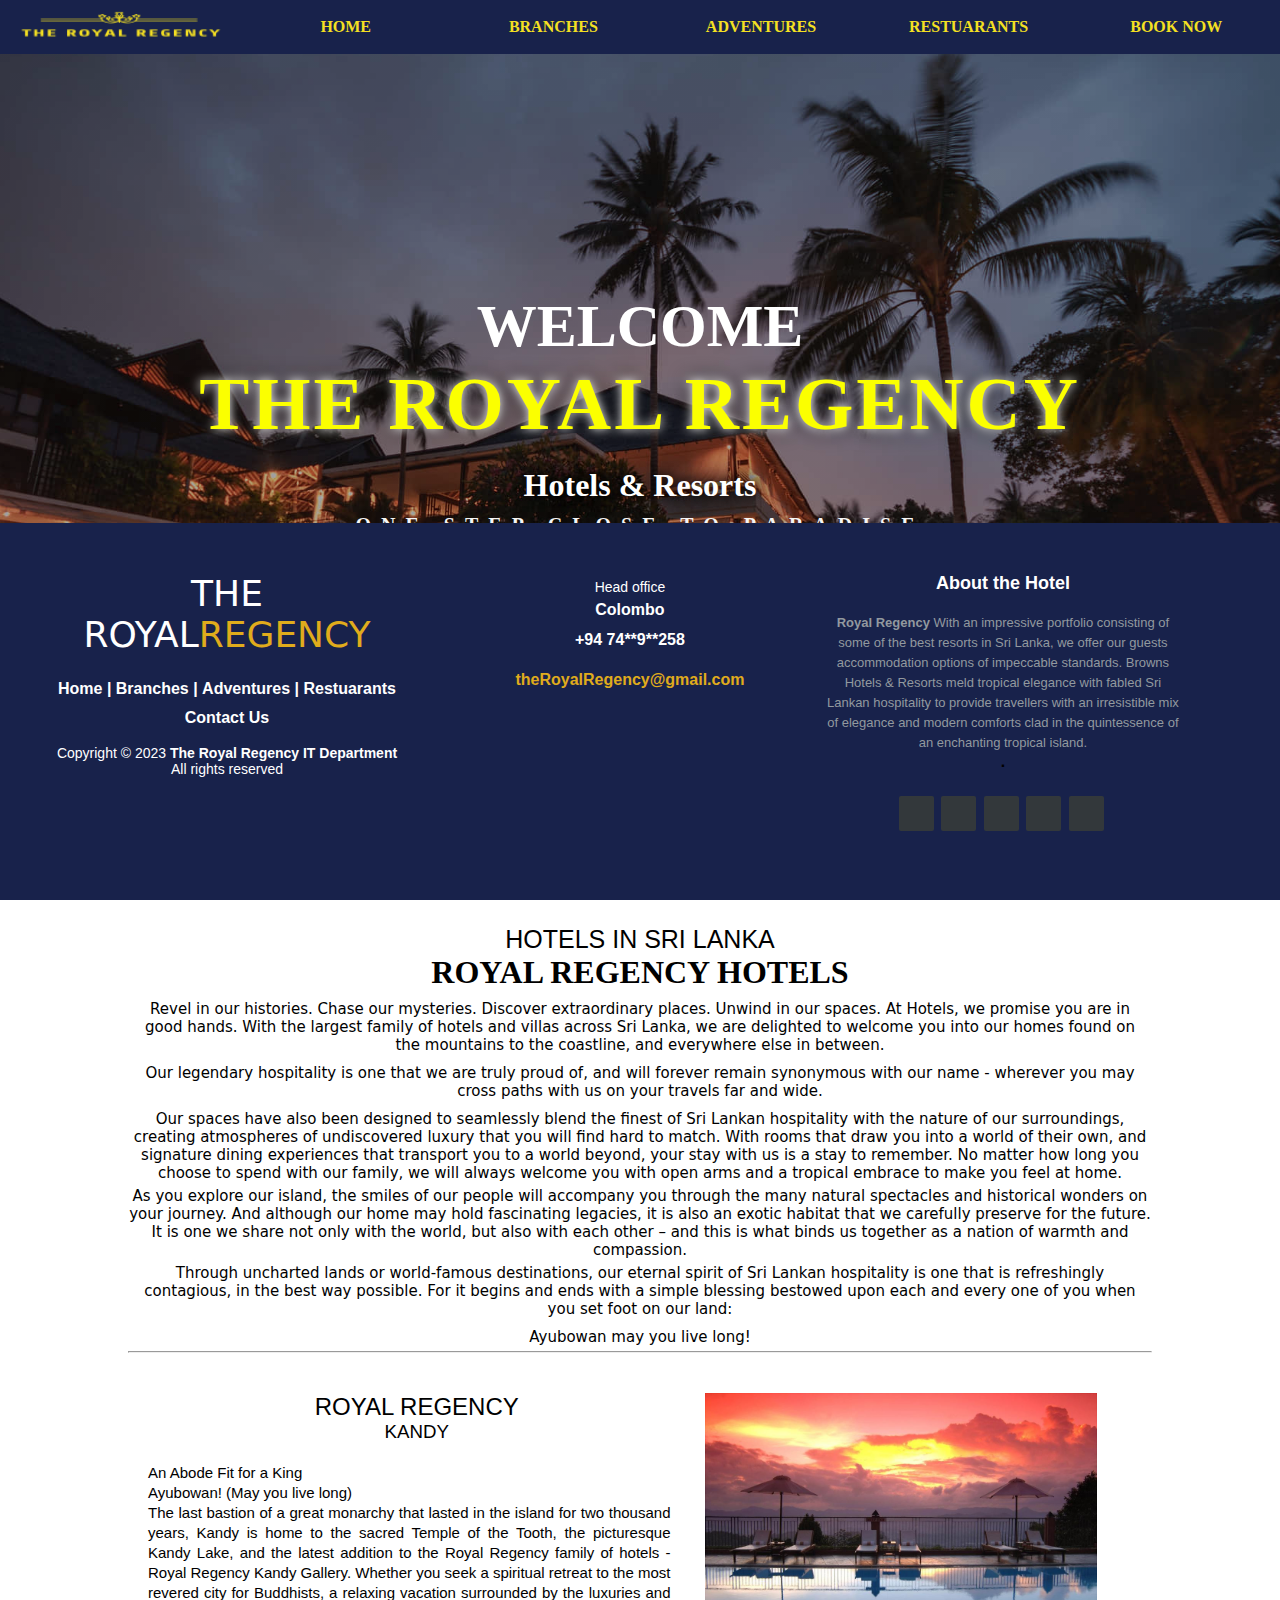
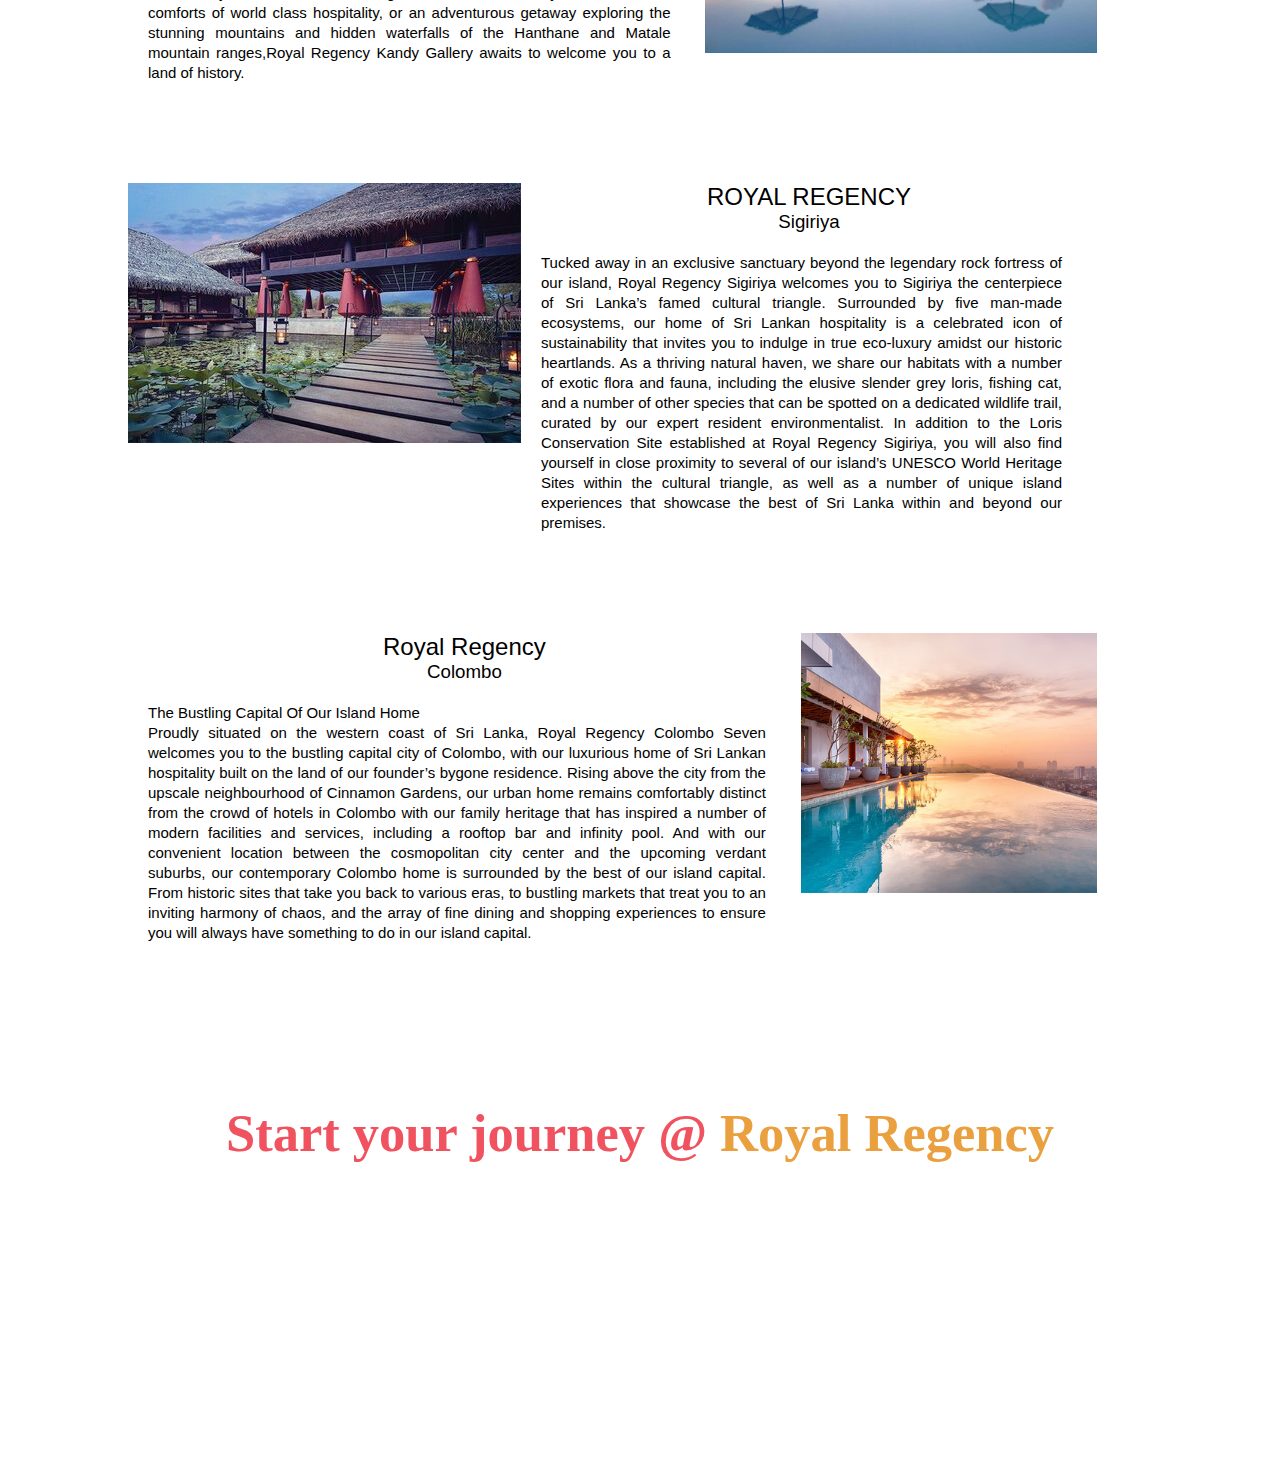
<file: HW/index.html>
<!DOCTYPE html>
<html lang="en">
<head>
    <meta charset="UTF-8"> 
    <meta name="viewport" content="width=device-width, initial-scale=1.0">
    <link rel="stylesheet" href="style.css" type="text/css">
    <title>THE ROYAL REGENCY</title>
</head>
<body class="html">
   <header>
      <section class="header">
            <ul class="main-ul">
                <li class="logo"><img src="./resize-logo8.png" alt=""></li>
                <li class="home"><a href="./index.html">HOME</a></li>
                <li class="branches"><a href="./branches.html">BRANCHES</a>
                <li class="ad"><a href="">ADVENTURES</a></li>
                <li class="rest"><a href="">RESTUARANTS</a></li>
                 <li class="btn"><a href="">BOOK NOW</a></li>
            </ul>

      </section>
   </header> 
    <section class="content" id="content">
        <section class="outer">
            <section class="name">
                <h2>WELCOME</h2>
                <h1 class="main-name">THE ROYAL REGENCY <br> <h3>Hotels & Resorts</h3> </h1><h4 class="slogan">One step close to Paradise</h4> 
            </section>
            <section class="button">
                <button><a href="">BOOK NOW</a></button>

            </section>
        </section>
       
    </section>
    <section class="about">
        <section class="intro" id="int">
            <h3><span>HOTELS IN SRI LANKA</span></h3>
            <h1>ROYAL REGENCY HOTELS</h1>
        </section>
        <section class="p">
            <p class="p1">
                Revel in our histories. Chase our mysteries. Discover extraordinary places. Unwind in our spaces. At  Hotels, we promise you are in good hands. With the largest family of hotels and villas across Sri Lanka, we are delighted to welcome you into our homes found on the mountains to the coastline, and everywhere else in between.
            </p>
            <p class="p1">
                Our legendary hospitality is one that we are truly proud of, and will forever remain synonymous with our name - wherever you may cross paths with us on your travels far and wide.
            </p>
            <p class="p1">
                Our spaces have also been designed to seamlessly blend the finest of Sri Lankan hospitality with the nature of our surroundings, creating atmospheres of undiscovered luxury that you will find hard to match. With rooms that draw you into a world of their own, and signature dining experiences that transport you to a world beyond, your stay with us is a stay to remember. No matter how long you choose to spend with our family, we will always welcome you with open arms and a tropical embrace to make you feel at home.
            </p>
            <p>
                As you explore our island, the smiles of our people will accompany you through the many natural spectacles and historical wonders on your journey. And although our home may hold fascinating legacies, it is also an exotic habitat that we carefully preserve for the future. It is one we share not only with the world, but also with each other – and this is what binds us together as a nation of warmth and compassion.
            </p>
            <p class="p1">
                Through uncharted lands or world-famous destinations, our eternal spirit of Sri Lankan hospitality is one that is refreshingly contagious, in the best way possible. For it begins and ends with a simple blessing bestowed upon each and every one of you when you set foot on our land:
            </p>
            <p class="p1">
                <b>Ayubowan</b> may you live long!
            </p>
            <hr>
        </section> 
        
    </section>
    <article class="specials">
        
        <section class="discription">
            <section class = "text">
                <h2>ROYAL REGENCY<br>
                <h3>KANDY</h3></h2>
                
            <p>
                An Abode Fit for a King <br>
                Ayubowan! (May you live long) <br>
                The last bastion of a great monarchy that lasted in the island for two thousand years, Kandy is home to the sacred Temple of the Tooth, the picturesque Kandy Lake, and the latest addition to the Royal Regency family of hotels - Royal Regency Kandy Gallery.
                Whether you seek a spiritual retreat to the most revered city for Buddhists, a relaxing vacation surrounded by the luxuries and comforts of world class hospitality, or an adventurous getaway exploring the stunning mountains and hidden waterfalls of the Hanthane and Matale mountain ranges,Royal Regency Kandy Gallery awaits to welcome you to a land of history.
            
            </section>
                <img src="./1.jpg" alt="Kandy img">
            </p>

    </article>
    <article  class="specials">
        <section class="discription">
            
            <img src="./sigiriya-393x260.jpg" alt="Sigiriya img" id="sigiriya">
            <section class="text">
                <h2>ROYAL REGENCY</h2>
                <h3>Sigiriya</h3></h2>
            
            <p >
                Tucked away in an exclusive sanctuary beyond the legendary rock fortress of our island, Royal Regency Sigiriya welcomes you to Sigiriya  the centerpiece of Sri Lanka’s famed cultural triangle. Surrounded by five man-made ecosystems, our home of Sri Lankan hospitality is a celebrated icon of sustainability that invites you to indulge in true eco-luxury amidst our historic heartlands. As a thriving natural haven, we share our habitats with a number of exotic flora and fauna, including the elusive slender grey loris, fishing cat, and a number of other species that can be spotted on a dedicated wildlife trail, curated by our expert resident environmentalist. In addition to the Loris Conservation Site established at Royal Regency Sigiriya, you will also find yourself in close proximity to several of our island’s UNESCO World Heritage Sites within the cultural triangle, as well as a number of unique island experiences that showcase the best of Sri Lanka within and beyond our premises.
            </section>
            </p>
            
        </section>

    </article>
    <article class="specials">
        <section class="discription">
            <section class="text">
                <h2 class="H2">Royal Regency</h2>
                <h3>Colombo</h3>
                <p >
                    <span>The Bustling Capital Of Our Island Home</span><br>
                    Proudly situated on the western coast of Sri Lanka, Royal Regency Colombo Seven welcomes you to the bustling capital city of Colombo, with our luxurious home of Sri Lankan hospitality built on the land of our founder’s bygone residence. Rising above the city from the upscale neighbourhood of Cinnamon Gardens, our urban home remains comfortably distinct from the crowd of hotels in Colombo with our family heritage that has inspired a number of modern facilities and services, including a rooftop bar and infinity pool. And with our convenient location between the cosmopolitan city center and the upcoming verdant suburbs, our contemporary Colombo home is surrounded by the best of our island capital. From historic sites that take you back to various eras, to bustling markets that treat you to an inviting harmony of chaos, and the array of fine dining and shopping experiences to ensure you will always have something to do in our island capital.
            </section>
                    <img src="./colombo_393x345.jpg" alt="Colombo img" id="colombo-img">
                </p>
                
        </section>
                

    </article>
    <header class="header-2">
        <h2>Start your journey @ <span>Royal Regency</span> </h2>
    </header>
    <footer class="footer-distributed">

        <section class="footer-left">
            <h3>THE ROYAL<span>REGENCY</span></h3>

            <p class="footer-links">
                <a href="#">Home</a>
                |
                <a href="#">Branches</a>
                |
                <a href="#">Adventures</a>
                |
                <a href="#">Restuarants</a>

                <a href="#">Contact Us</a>
            </p>

            <p class="footer-company-name">Copyright © 2023 <strong>The Royal Regency IT Department</strong> All rights reserved</p>
        </section>

        <section class="footer-center">
            <section>
                <i class="fa fa-map-marker"></i>
                <p><span>Head office</span>
                    Colombo</p>
            </section>

            <section>
                <i class="fa fa-phone"></i>
                <p>+94 74**9**258</p>
            </section>
            <section>
                <i class="fa fa-envelope"></i>
                <p><a href="mailto:sagar00001.co@gmail.com">theRoyalRegency@gmail.com</a></p>
            </section>
        </section>
        <section class="footer-right">
            <p class="footer-company-about">
                <span>About the Hotel</span>
                <strong>Royal Regency</strong> With an impressive portfolio consisting of some of the best resorts in Sri Lanka, we offer our guests accommodation options of impeccable standards. Browns Hotels & Resorts meld tropical elegance with fabled Sri Lankan hospitality to provide travellers with an irresistible mix of elegance and modern comforts clad in the quintessence of an enchanting tropical island.
            </p>.
            </p>
            <section class="footer-icons">
                <a href="#"><i class="fa fa-facebook"></i></a>
                <a href="#"><i class="fa fa-instagram"></i></a>
                <a href="#"><i class="fa fa-linkedin"></i></a>
                <a href="#"><i class="fa fa-twitter"></i></a>
                <a href="#"><i class="fa fa-youtube"></i></a>
            </section>
        </section>
    </footer>

</body>
</html>
</file>
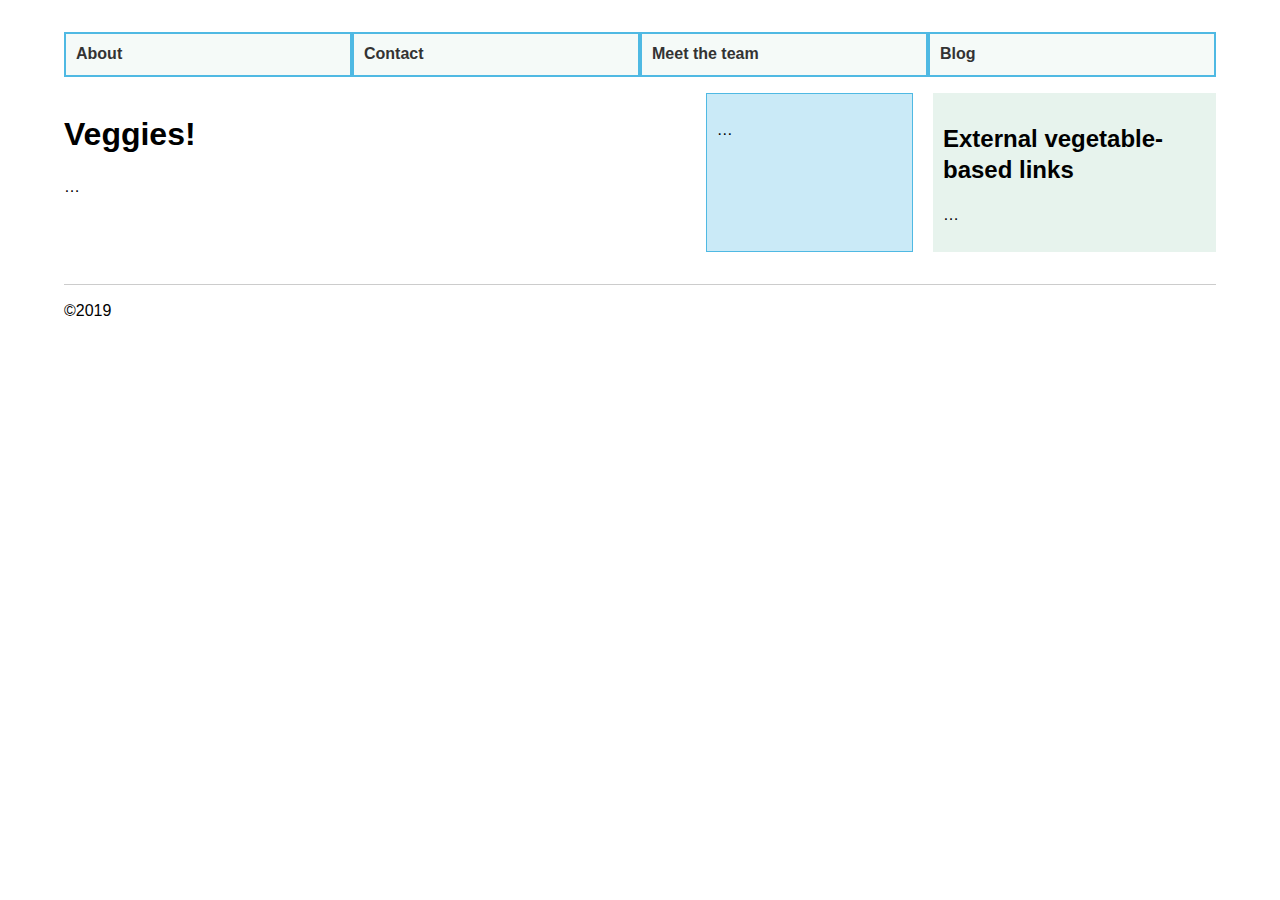
<file: media quaries/index.html>
<!DOCTYPE html>
<html lang="en">
<head>
    <meta charset="UTF-8">
    <meta name="viewport" content="width=device-width, initial-scale=1.0">
    <link rel="stylesheet" href="./style.css" type="text/css">
    <link rel="apple-touch-icon" sizes="180x180" href="./apple-touch-icon.png">
    <link rel="icon" type="image/png" sizes="32x32" href="./favicon-32x32.png">
    <link rel="icon" type="image/png" sizes="16x16" href="./favicon-16x16.png">
    <link rel="manifest" href="./manifest.json">
    <link rel="mask-icon" href="./safari-pinned-tab.svg" color="#5bbad5">
    <meta name="msapplication-TileColor" content="#da532c">
    <meta name="theme-color" content="#ffffff">
    <title>Document</title>
</head>
<body>
    <div class="wrapper">
      <header>
        <nav>
          <ul>
            <li><a href="">About</a></li>
            <li><a href="">Contact</a></li>
            <li><a href="">Meet the team</a></li>
            <li><a href="">Blog</a></li>
          </ul>
        </nav>
      </header>
      <main>
        <article>
          <div class="content">
            <h1>Veggies!</h1>
            <p>…</p>
          </div>
          <aside class="related">
            <p>…</p>
          </aside>
        </article>
  
        <aside class="sidebar">
          <h2>External vegetable-based links</h2>
          <ul>
            <li>…</li>
          </ul>
        </aside>
      </main>
  
      <footer><p>&copy;2019</p></footer>
    </div>
  </body>
  
</html>
</file>
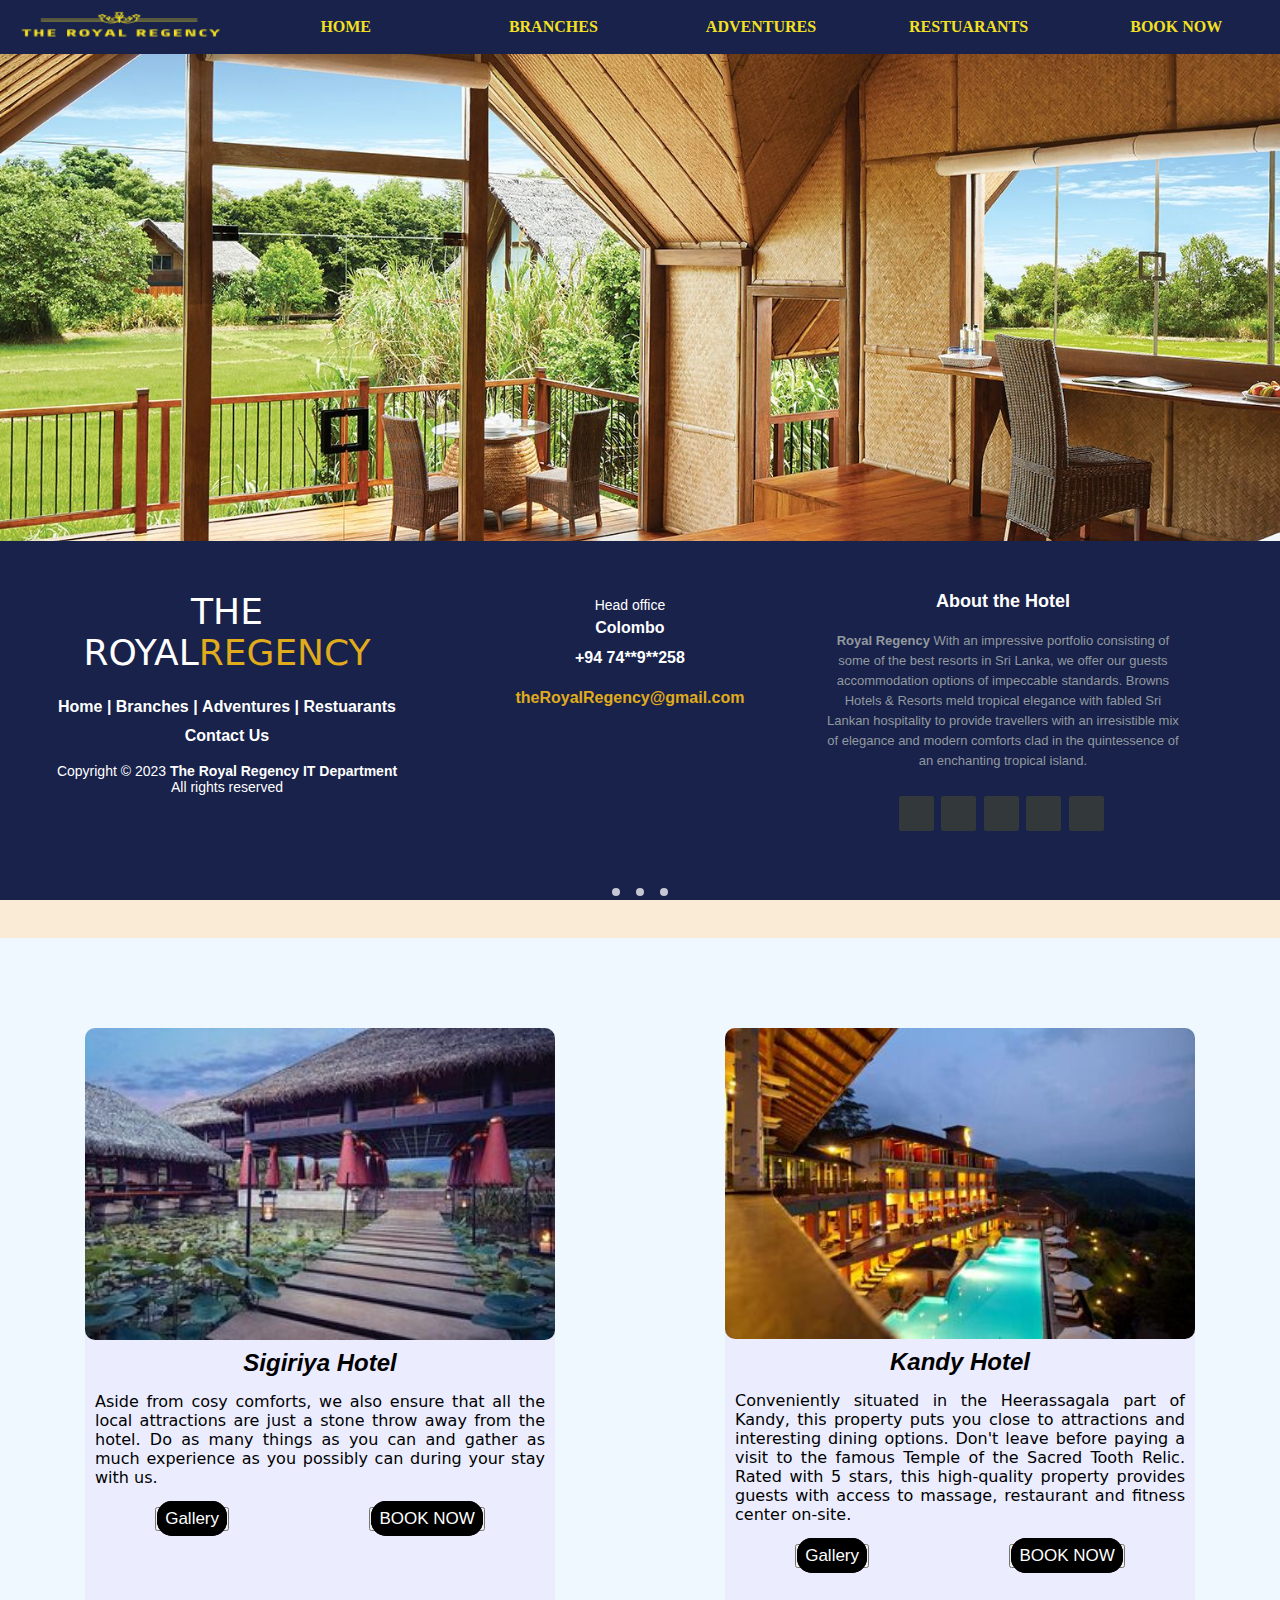
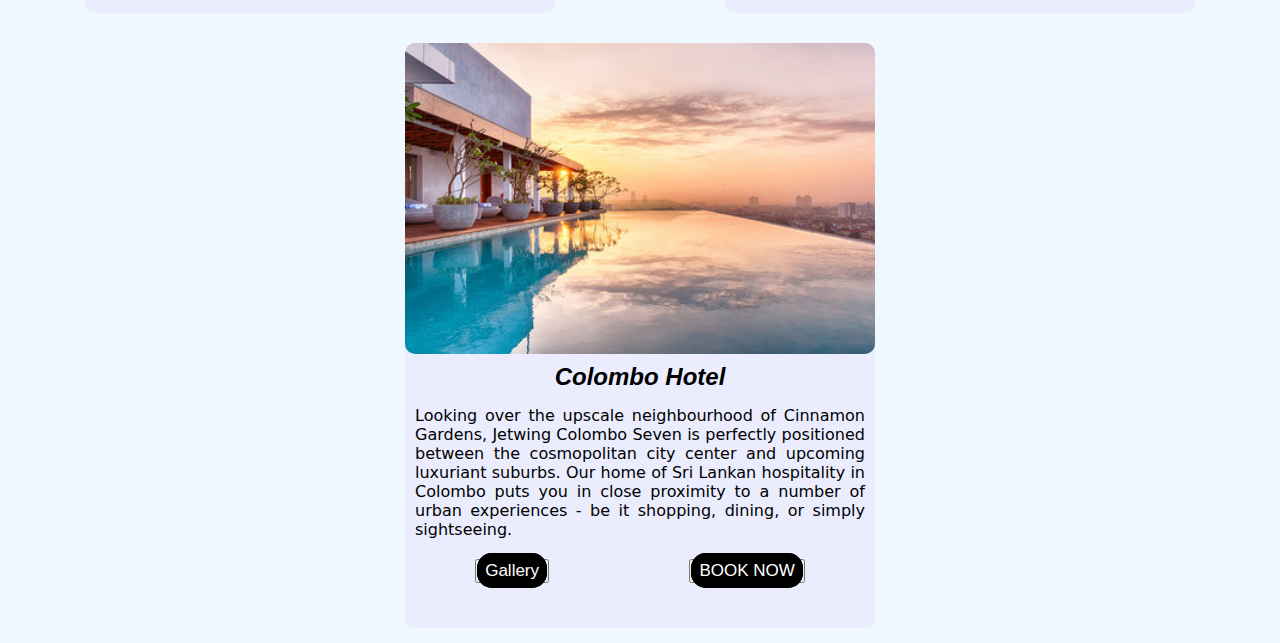
<file: HW/branches.html>
<!DOCTYPE html>
<html lang="en">
<head>
    <meta charset="UTF-8">
    <meta name="viewport" content="width=device-width, initial-scale=1.0">
    <link rel="stylesheet" href="style.css" type="text/css">
    <title>RR||BRANCHES</title>
</head>
<body>
    <header>
    <section class="header">
              <ul class="main-ul">
                  <li class="logo"><img src="./resize-logo8.png" alt=""></li>
                  <li class="home"><a href="./index.html">HOME</a></li>
                  <li class="branches"><a href="./branches.html">BRANCHES</a>
                  <li class="ad"><a href="">ADVENTURES</a></li>
                  <li class="rest"><a href="">RESTUARANTS</a></li>
                   <li class="btn"><a href="">BOOK NOW</a></li>
              </ul>
  
    </section>
    </header> 
    <section class="img-container">
        <section class="slider-wrapper">
            <section class="slider">
                <img id="slide-1" src="./slider-5.jpg" alt="image of">
                <img id="slide-2" src="./background 4.jpg" alt="">
                <img id="slide-3" src="./slider-1.jpg" alt="">
            </section>
            <section class="slider-nav">
                <a href="#slide-1"></a>
                <a href="#slide-2"></a>
                <a href="#slide-3"></a>
            </section>
        </section>
    </section>
    <section class="header-branches"><h2>An experience that appeals to all your senses</h2></section>
    <section class="our-hotels">
        <section class="container-hotels">
            <section class="hotel">
                <section class="hotel-img">
                    <img src="./sigiriya-300x199.jpg" alt=" ">
                </section>
                <section class="hotel-body">
                    <h2>Sigiriya Hotel</h2>
                    <p>Aside from cosy comforts, we also ensure that all the local attractions are just a stone throw away from the hotel. Do as many things as you can and gather as much experience as you possibly can during your stay with us.
                    </p>
                </section>
                <section class="hotel-btn">
                    <button class="gallery"><a href="">Gallery</a></button> <button class=""><a href="">BOOK NOW</a></button>
                </section>
            </section>
            <section class="hotel">
                <section class="hotel-img">
                    <img src="./2_393x260.jpg" alt="">
                </section>
                <section class="hotel-body">
                    <h2>Kandy Hotel</h2>
                    <p>Conveniently situated in the Heerassagala part of Kandy, this property puts you close to attractions and interesting dining options. Don't leave before paying a visit to the famous Temple of the Sacred Tooth Relic. Rated with 5 stars, this high-quality property provides guests with access to massage, restaurant and fitness center on-site.</p>
                </section>
                <section class="hotel-btn">
                    <button class="gallery"><a href="">Gallery</a></button> <button class=""><a href="">BOOK NOW</a></button>
                </section>
                
            </section>
            <section class="hotel">
                <section class="hotel-img">
                    <img src="./colombo_393x260.jpg" alt="">
                </section>
                <section class="hotel-body">
                    <h2>Colombo Hotel</h2>
                    <p>Looking over the upscale neighbourhood of Cinnamon Gardens, Jetwing Colombo Seven is perfectly positioned between the cosmopolitan city center and upcoming luxuriant suburbs. Our home of Sri Lankan hospitality in Colombo puts you in close proximity to a number of urban experiences - be it shopping, dining, or simply sightseeing.</p>
                </section>
                <section class="hotel-btn">
                    <button class="gallery"><a href="">Gallery</a></button> <button class=""><a href="">BOOK NOW</a></button>
                </section>
            </section>
        </section>

    </section>
    
 
    
    <footer class="footer-distributed">

        <section class="footer-left">
            <h3>THE ROYAL<span>REGENCY</span></h3>

            <p class="footer-links">
                <a href="#">Home</a>
                |
                <a href="#">Branches</a>
                |
                <a href="#">Adventures</a>
                |
                <a href="#">Restuarants</a>

                <a href="#">Contact Us</a>
            </p>

            <p class="footer-company-name">Copyright © 2023 <strong>The Royal Regency IT Department</strong> All rights reserved</p>
        </section>

        <section class="footer-center">
            <section>
                <i class="fa fa-map-marker"></i>
                <p><span>Head office</span>
                    Colombo</p>
            </section>

            <section>
                <i class="fa fa-phone"></i>
                <p>+94 74**9**258</p>
            </section>
            <section>
                <i class="fa fa-envelope"></i>
                <p><a href="mailto:sagar00001.co@gmail.com">theRoyalRegency@gmail.com</a></p>
            </section>
        </section>
        <section class="footer-right">
            <p class="footer-company-about">
                <span>About the Hotel</span>
                <strong>Royal Regency</strong> With an impressive portfolio consisting of some of the best resorts in Sri Lanka, we offer our guests accommodation options of impeccable standards. Browns Hotels & Resorts meld tropical elegance with fabled Sri Lankan hospitality to provide travellers with an irresistible mix of elegance and modern comforts clad in the quintessence of an enchanting tropical island.
            </p>
            <section class="footer-icons">
                <a href="#"><i class="fa fa-facebook"></i></a>
                <a href="#"><i class="fa fa-instagram"></i></a>
                <a href="#"><i class="fa fa-linkedin"></i></a>
                <a href="#"><i class="fa fa-twitter"></i></a>
                <a href="#"><i class="fa fa-youtube"></i></a>
            </section>
        </section>
    </footer>
    
</body>
</html>
</file>
<file: HW/style.css>
*{
    margin: 0;
    padding: 0;
    box-sizing: border-box;
    text-align: center;

}
.header{
    height: 54px;
    position: fixed;
    width: 100%;
}
.header a{
    display: flex;
    align-items: center;
    justify-content: center;
    color:rgba(244,224,34,255);
    background-color:rgba(24,34,75,255);
    height: 54px;
    font-family: Poppins;
    font-weight: bold;
    text-decoration: none;
    text-transform: uppercase;

}
.header a:hover{
    background:rgb(196, 183, 4);
    color:rgba(24,34,75,255);
}
.header ul{
    list-style: none;
    display: flex;
}
.header ul li{
    position: relative;
    width: 100%;
    text-align: center;
}

.content{
    background-image:linear-gradient(rgba(0,0,0,0.3),rgba(0,0,0,0.3)),url(./hotel-background-5.jpg);
    background-size: cover;
    background-position: center center;
    display: flex;
    align-items: center;
    justify-content: center;
    height: 100vh;
}

.content .outer .name h1{
    text-transform: uppercase;
    color: #fbff00;
    font-size: 75px;
    font-family: initial;
    letter-spacing: 3px;
    text-shadow: 0 0 11px rgb(255 255 255), 0 0 20px #000000;
    margin-bottom: 20px;
    background:transparent;
    position: relative;
    animation: text 3s 1;

}
@keyframes text {
    0%{
        color: rgb(255, 255, 255);
        margin-bottom: -85px;
        margin-top: -40px;
    }
    85%{
        letter-spacing: 10px;
        margin-bottom: 0px;
        margin-top:0px ;
    }
    20%{
        margin-bottom: 0px;
        margin-top: 0px;
    }
    

}



.content .outer .name h3{
    text-align: center;
    font-size: xx-large;
    font-family: initial;
    color: #ffffff;
    text-shadow: 0 0 11px rgb(0 0 0), 0 0 20px #030308;
}




.content .outer .name h4{
    text-transform: uppercase;
    color: whitesmoke;
    font-size: 20px;
    font-family: cursive;
    text-align: center;
    letter-spacing: 10px;
    padding-top: 10px
}
.content .outer .name h2{
    text-transform: uppercase;
    color: white;
    font-size: 60px;
    font-family: initial;
    text-align: center;
}
.content .outer button a{
    padding: 15px;
    font-family: sans-serif;
    font-size: 15px;
    font-weight: bold;
    background: rgba(24,34,75,255);
    color: rgb(255 239 13);
    border: none;
    border-radius: 0px;
    text-decoration: none;
}
.content .outer .button {
    padding: 25px;

}
.content .outer .button button a:hover{
    background-color:rgb(255 239 13) ;
    color:rgba(24,34,75,255) ;
    letter-spacing: 3px;
    text-shadow: 0 0 11px rgb(255 255 255), 0 0 20px #000000;
    

}





.header ul li img{
    height: 54px;
}
.footer{
    height: 100px;
    width: 100%;
}

.about{
    display: flex;
    align-items: center;
    justify-content: center;
    flex-direction: column
}
.about .intro{
    height: 95px;
    padding: 25px;
}
.about .intro h3 span{
    font-family: 'Raleway',sans-serif;
    font-size: 25px;
    font-weight: 100;
}

.about .intro h1{
    font-size: xx-large;
}
.about .p .p1{
    padding: 5px;
}
.about .p{
    width: 80%;
    font-family: system-ui;
    font-size: 15px;
    font-weight: 200;
}
.specials .discription{
    display: flex;
    justify-content: space-between;
    padding-top: 40px;
    padding-bottom: 40px;
    width: 80% ;
    margin: 0rem auto;
}
.specials .discription img{
    height: 260px;
   

}
.specials .discription .text h2{
    font-family: sans-serif;
    font-weight: 300;

}

.specials .discription .text h3{
    font-family: sans-serif;
    font-weight: 100;

}


.specials .discription p{
    margin-right: 15px;
    text-align: justify;
    padding: 20px;
    font-family: 'Raleway',sans-serif;
    font-weight: 300;
    font-size: 15px;
    line-height: 20px;
}

.specials .discription-2{
    display: flex;
    justify-content: space-between;
    padding: 40px;
    width: 60% ;
    margin: 10rem auto;
}
.specials .discription-2 img{
    height: 250px;
   

}
.specials .discription-2 .text-2 h2{
    font-family: sans-serif;
    font-weight: 300;
}

.specials .discription-2 .text-2 h3{
    font-family: sans-serif;
    font-weight: 100;

}    
.specials .discription-2 p{
    margin-right: 15px;

}

.specials .discription-3{
    display: flex;
    justify-content: space-between;
    padding: 40px;
    width: 60% ;
    margin: 10rem auto;
}
.specials .discription-3 img{
    height: 250px;
   

}
.specials .discription-3 .text-3 h2{
    font-family: sans-serif;
    font-weight: 300;
}

.specials .discription-3 .text-3 h3{
    font-family: sans-serif;
    font-weight: 100;

}    
.specials .discription-3 p{
    margin-right: 15px;

}



@import url('http://fonts.googleapis.com/css?family=Open+Sans:400,700');



.header-2 {
    text-align: center;
    padding-top: 100px;
    margin-bottom: 300px;
    font-size: 35px;
}

.header-2 h2 {
    color: #f0525f;
}

.header-2 span {
    color: #eaa03f;
}

/* The footer is fixed to the bottom of the page */

footer {
    position: fixed;
    bottom: 0;
}

@media (max-height:800px) {
    footer {
        position: static;
    }

}

.footer-distributed {
    background-color:  rgba(24,34,75,255);
    box-sizing: border-box;
    width: 100%;
    text-align: left;
    font: bold 16px sans-serif;
    padding: 50px 50px 60px 50px;
    margin-top: 80px;
}

.footer-distributed .footer-left, .footer-distributed .footer-center, .footer-distributed .footer-right {
    display: inline-block;
    vertical-align: top;
}

/* Footer left */

.footer-distributed .footer-left {
    width: 30%;
}

.footer-distributed h3 {
    color: #ffffff;
    font: normal 36px 'Cookie', cursive;
    margin: 0;
    font-family: system-ui, -apple-system, BlinkMacSystemFont, 'Segoe UI', Roboto, Oxygen, Ubuntu, Cantarell, 'Open Sans', 'Helvetica Neue', sans-serif;
}


.footer-distributed h3 span {
    color: #e0ac1c;
}

/* Footer links */

.footer-distributed .footer-links {
    color: #ffffff;
    margin: 20px 0 12px;
}

.footer-distributed .footer-links a {
    display: inline-block;
    line-height: 1.8;
    text-decoration: none;
    color: inherit;
}

.footer-distributed .footer-company-name {
    color:white;
    font-size: 14px;
    font-weight: normal;
    margin: 0;
}

/* Footer Center */

.footer-distributed .footer-center {
    width: 35%;
}

.footer-distributed .footer-center i {
    background-color: #33383b;
    color: #ffffff;
    font-size: 25px;
    width: 38px;
    height: 38px;
    border-radius: 50%;
    text-align: center;
    line-height: 42px;
    margin: 10px 15px;
    vertical-align: middle;
}

.footer-distributed .footer-center i.fa-envelope {
    font-size: 17px;
    line-height: 38px;
}

.footer-distributed .footer-center p {
    display: inline-block;
    color: #ffffff;
    vertical-align: middle;
    margin: 0;
}

.footer-distributed .footer-center p span {
    display: block;
    font-weight: normal;
    font-size: 14px;
    line-height: 2;
}

.footer-distributed .footer-center p a {
    color: #e0ac1c;
    text-decoration: none;
    ;
}

/* Footer Right */

.footer-distributed .footer-right {
    width: 30%;
}

.footer-distributed .footer-company-about {
    line-height: 20px;
    color: #92999f;
    font-size: 13px;
    font-weight: normal;
    margin: 0;
}

.footer-distributed .footer-company-about span {
    display: block;
    color: #ffffff;
    font-size: 18px;
    font-weight: bold;
    margin-bottom: 20px;
}

.footer-distributed .footer-icons {
    margin-top: 25px;
}

.footer-distributed .footer-icons a {
    display: inline-block;
    width: 35px;
    height: 35px;
    cursor: pointer;
    background-color: #33383b;
    border-radius: 2px;
    font-size: 20px;
    color: #ffffff;
    text-align: center;
    line-height: 35px;
    margin-right: 3px;
    margin-bottom: 5px;
}

.footer-distributed .footer-icons a:hover {
    background-color: #3F71EA;
}

.footer-links a:hover {
    color: #3F71EA;
}

@media (max-width: 880px) {
    .footer-distributed .footer-left, .footer-distributed .footer-center, .footer-distributed .footer-right {
        display: block;
        width: 100%;
        margin-bottom: 40px;
        text-align: center;
    }
    .footer-distributed .footer-center i {
        margin-left: 0;
    }
}       
        










 /*Branches page CSSt begin */
 .slider-wraper{
    position: relative;
    max-width: 48rem;
    margin: auto;
    height: 100vh;
 }
 .slider{
    display: flex;
    aspect-ratio: 16/9;
    overflow-x: auto;
    scroll-snap-type: x mandatory;
    scroll-behavior: smooth;
    
 }
 .slider img{
    flex: 1 0 100%;
    scroll-snap-align: start;
    object-fit: cover;
 }
.slider-nav{
    display: flex;
    column-gap: 1rem;
    position: absolute;
    bottom: 0.25rem;
    left: 50%;
    transform: translateX(-50%);
    z-index: 1;
}
.slider-nav a{
    width:0.5rem ;
    height: 0.5rem;
    border-radius: 50%;
    background-color: #ffffff;
    opacity: 0.75;
    transition: opacity ease 250ms;
}
.slider-nav a:hover{
    opacity: 1;
}

.container-hotels{
    display: flex;
    justify-content: space-around;
    padding-top: 75px;
    flex-wrap: wrap;
}

.our-hotels{
    background-color: aliceblue;
}
.hotel{
    width: 470px;
    height: 585px;
    margin: 15px;
    transition: 0.2s ;
    background-color:rgb(235 237 255);
    border-radius: 10px;
    border: #000000;
} 
.hotel-img img{
    width: 100%;
    border-radius:10px 10px 10px 10px ;
    
}
.hotel-body h2{
    text-align: center;
    font-family: sans-serif;
    font-style: italic;
    padding: 5px;
}
.hotel-body p{
    text-align: justify;
    margin-bottom: 10px;
    padding: 10px;
    font-family: system-ui;
    
}
.hotel-btn{
    display: flex;
    justify-content: space-around;
    align-items: center;
}


.hotel-btn button a{
    text-decoration: none;
    color: #ffffff;
    transition:0.2s ;
    width: 120px;
    background-color: #000000;
    color: #ffffff;
    border-radius: 15px;
    border: 2px solid black;
    padding: 6px;
    font-size: 17px;
    cursor: pointer;
    margin-bottom: 10px;
    
}
.hotel-btn button a:hover{
    background-color: aliceblue;
    color:  black;
    border: 2px solid black;
    font-weight: bold;


}
.hotel:hover{
    box-shadow: 3.9px 7.8px 7.8px hsl(0deg 0% 0% / 0.38);
    border-radius: 10px;
}

.header-branches h2{
    padding: 100px;
    font-family: sans-serif;
    font-weight: 300;
    background-color: antiquewhite;
    font-size: medium;
    letter-spacing: 5px;
}
</file>
<file: media quaries/style.css>
* {
    box-sizing: border-box;
  }
  
  body {
    width: 90%;
    margin: 2em auto;
    font:
      1em/1.3 Arial,
      Helvetica,
      sans-serif;
  }
  
  a:link,
  a:visited {
    color: #333;
  }
  
  nav ul,
  aside ul {
    list-style: none;
    padding: 0;
  }
  
  nav a:link,
  nav a:visited {
    background-color: rgba(207, 232, 220, 0.2);
    border: 2px solid rgb(79, 185, 227);
    text-decoration: none;
    display: block;
    padding: 10px;
    color: #333;
    font-weight: bold;
  }
  
  nav a:hover {
    background-color: rgba(207, 232, 220, 0.7);
  }
  
  .related {
    background-color: rgba(79, 185, 227, 0.3);
    border: 1px solid rgb(79, 185, 227);
    padding: 10px;
  }
  
  .sidebar {
    background-color: rgba(207, 232, 220, 0.5);
    padding: 10px;
  }
  
  article {
    margin-bottom: 1em;
  }

  @media screen and (min-width: 40em) {
    article {
      display: grid;
      grid-template-columns: 3fr 1fr;
      column-gap: 20px;
    }
  
    nav ul {
      display: flex;
    }
  
    nav li {
      flex: 1;
    }
  }
  @media screen and (min-width: 70em) {
    main {
      display: grid;
      grid-template-columns: 3fr 1fr;
      column-gap: 20px;
    }
  
    article {
      margin-bottom: 0;
    }
  
    footer {
      border-top: 1px solid #ccc;
      margin-top: 2em;
    }
  }
</file>
